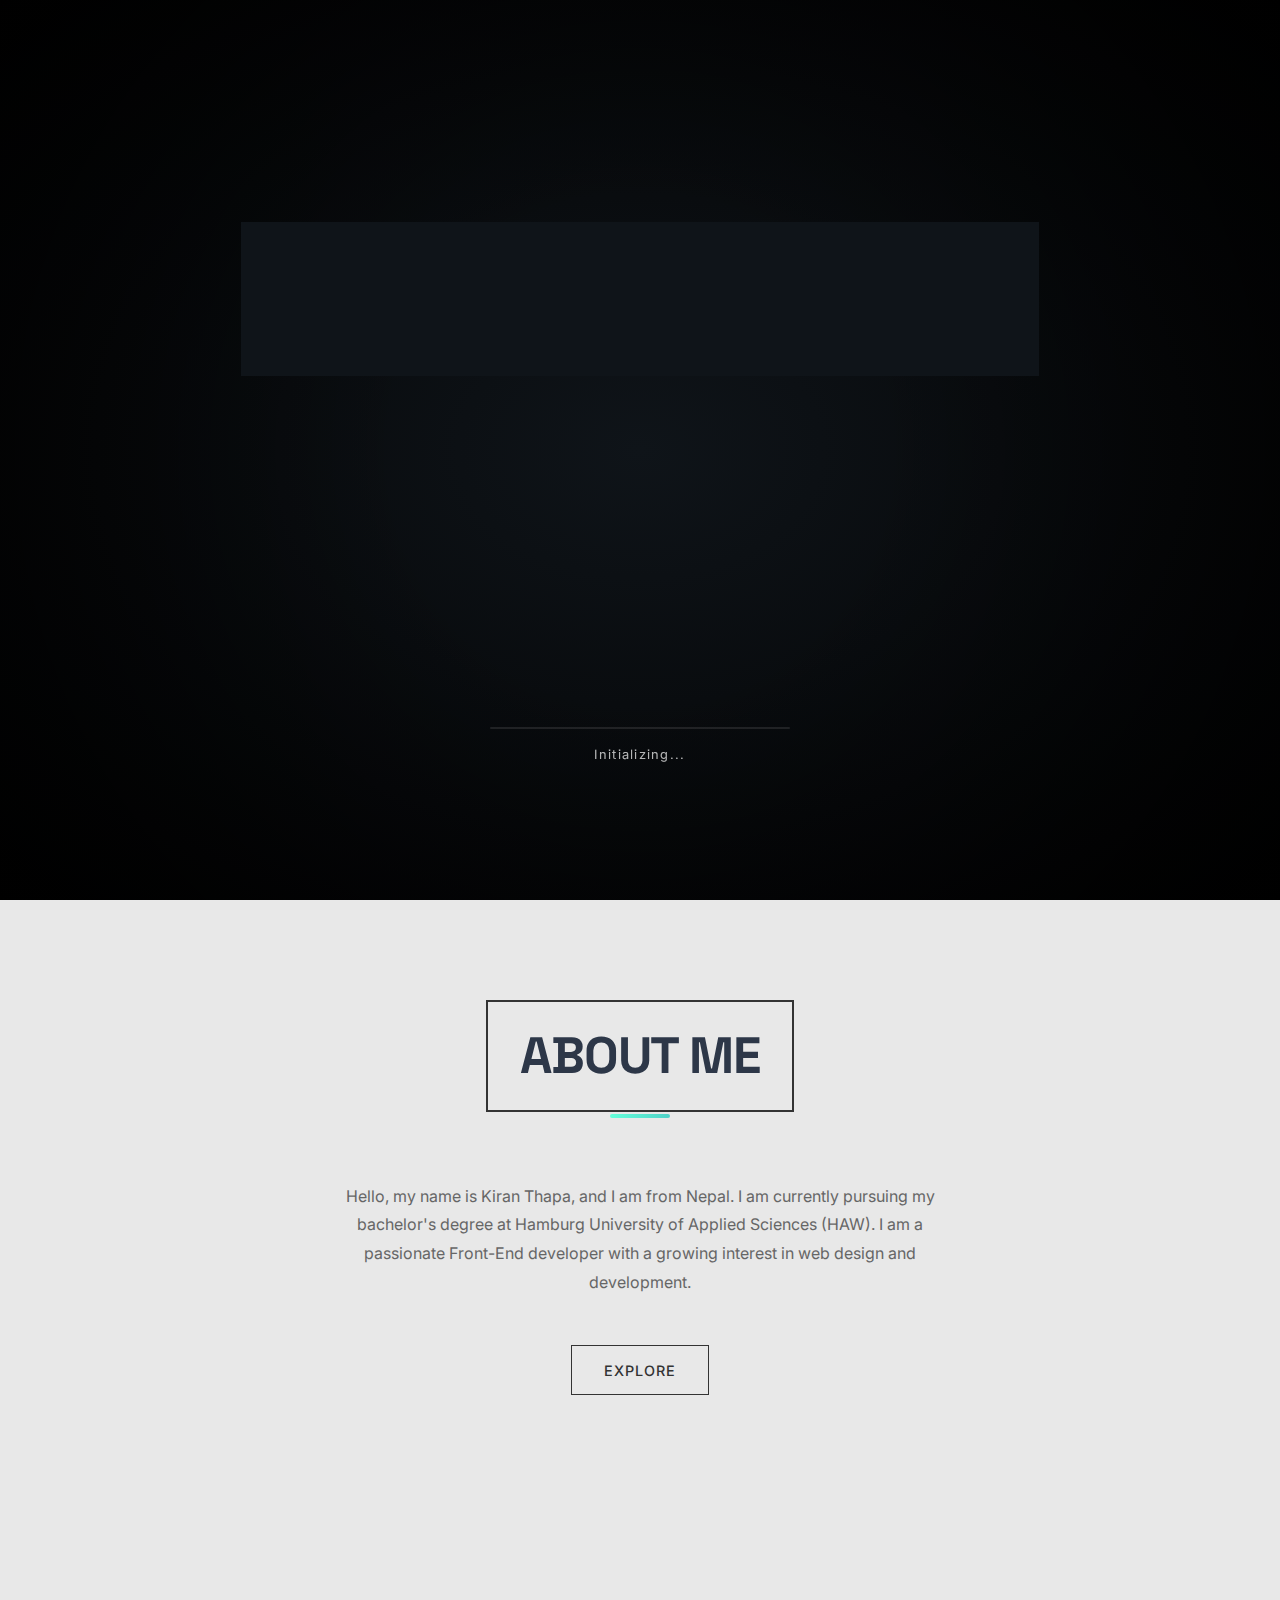
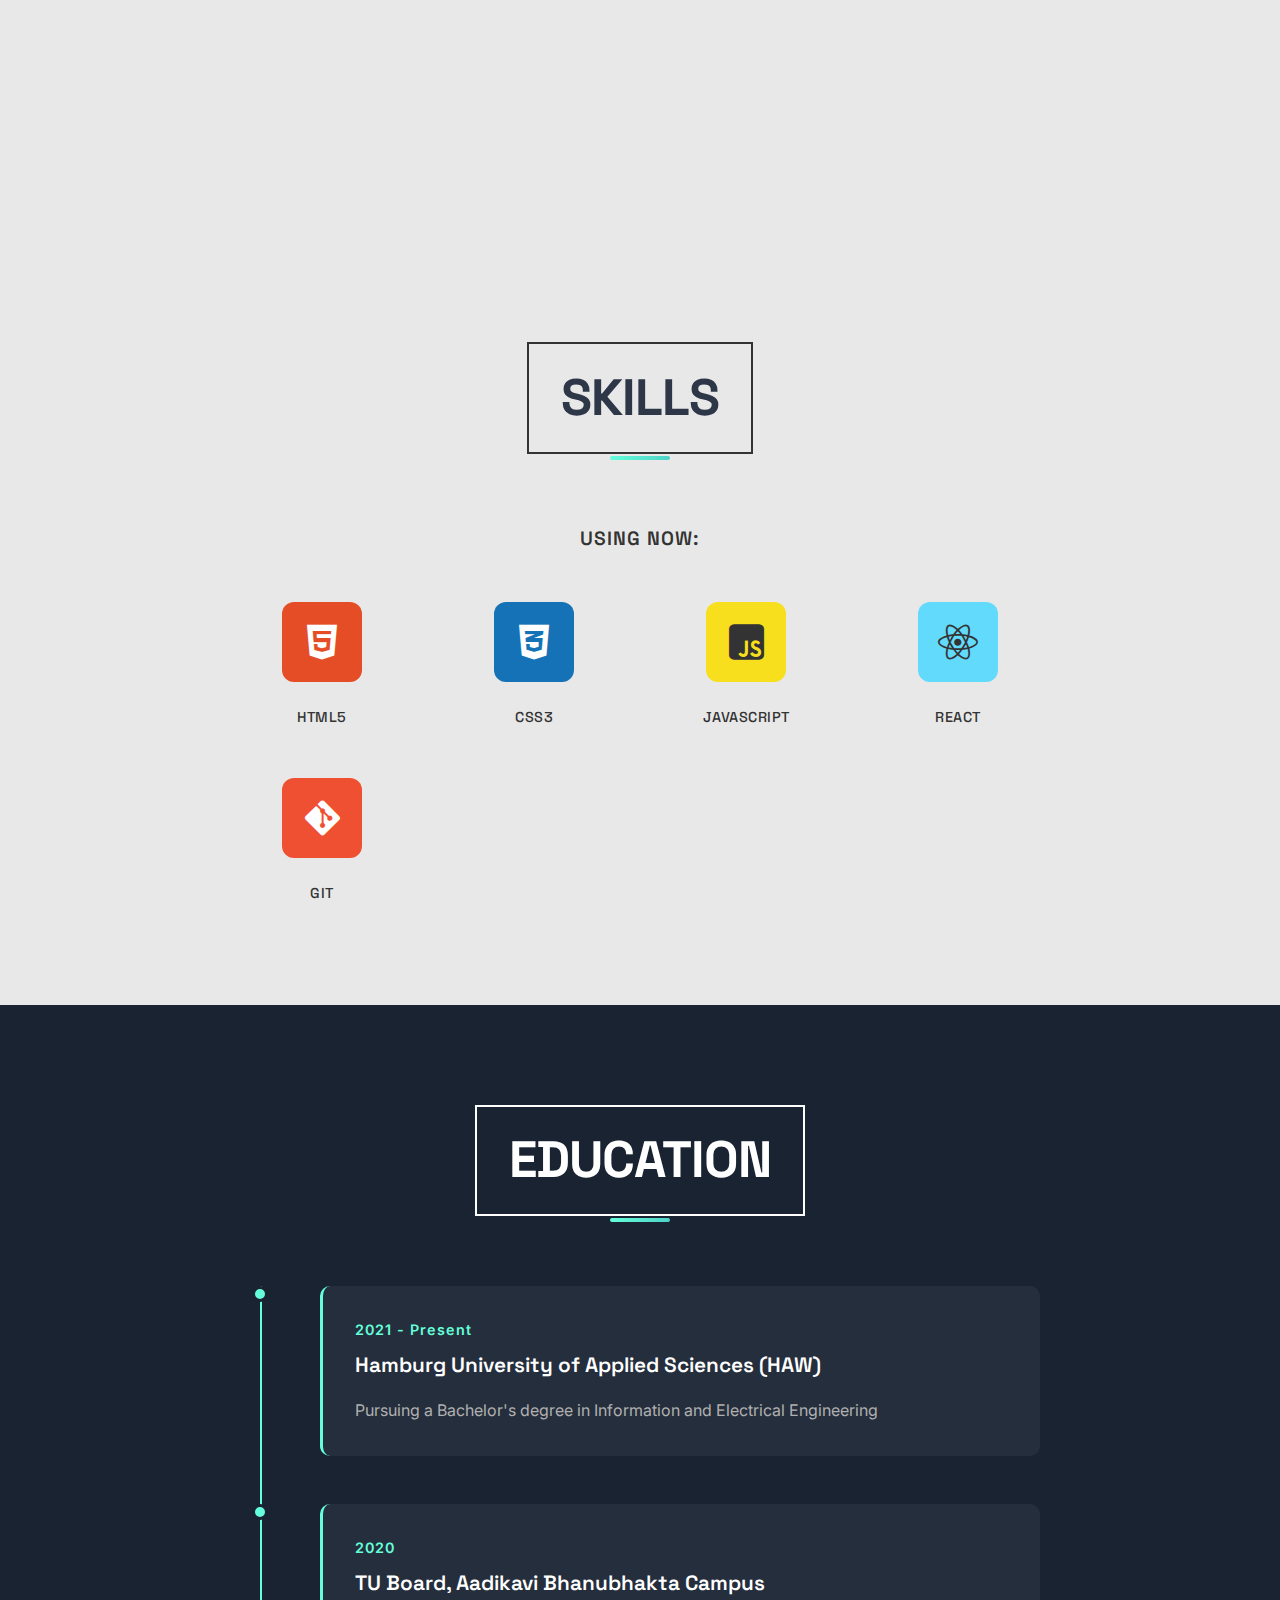
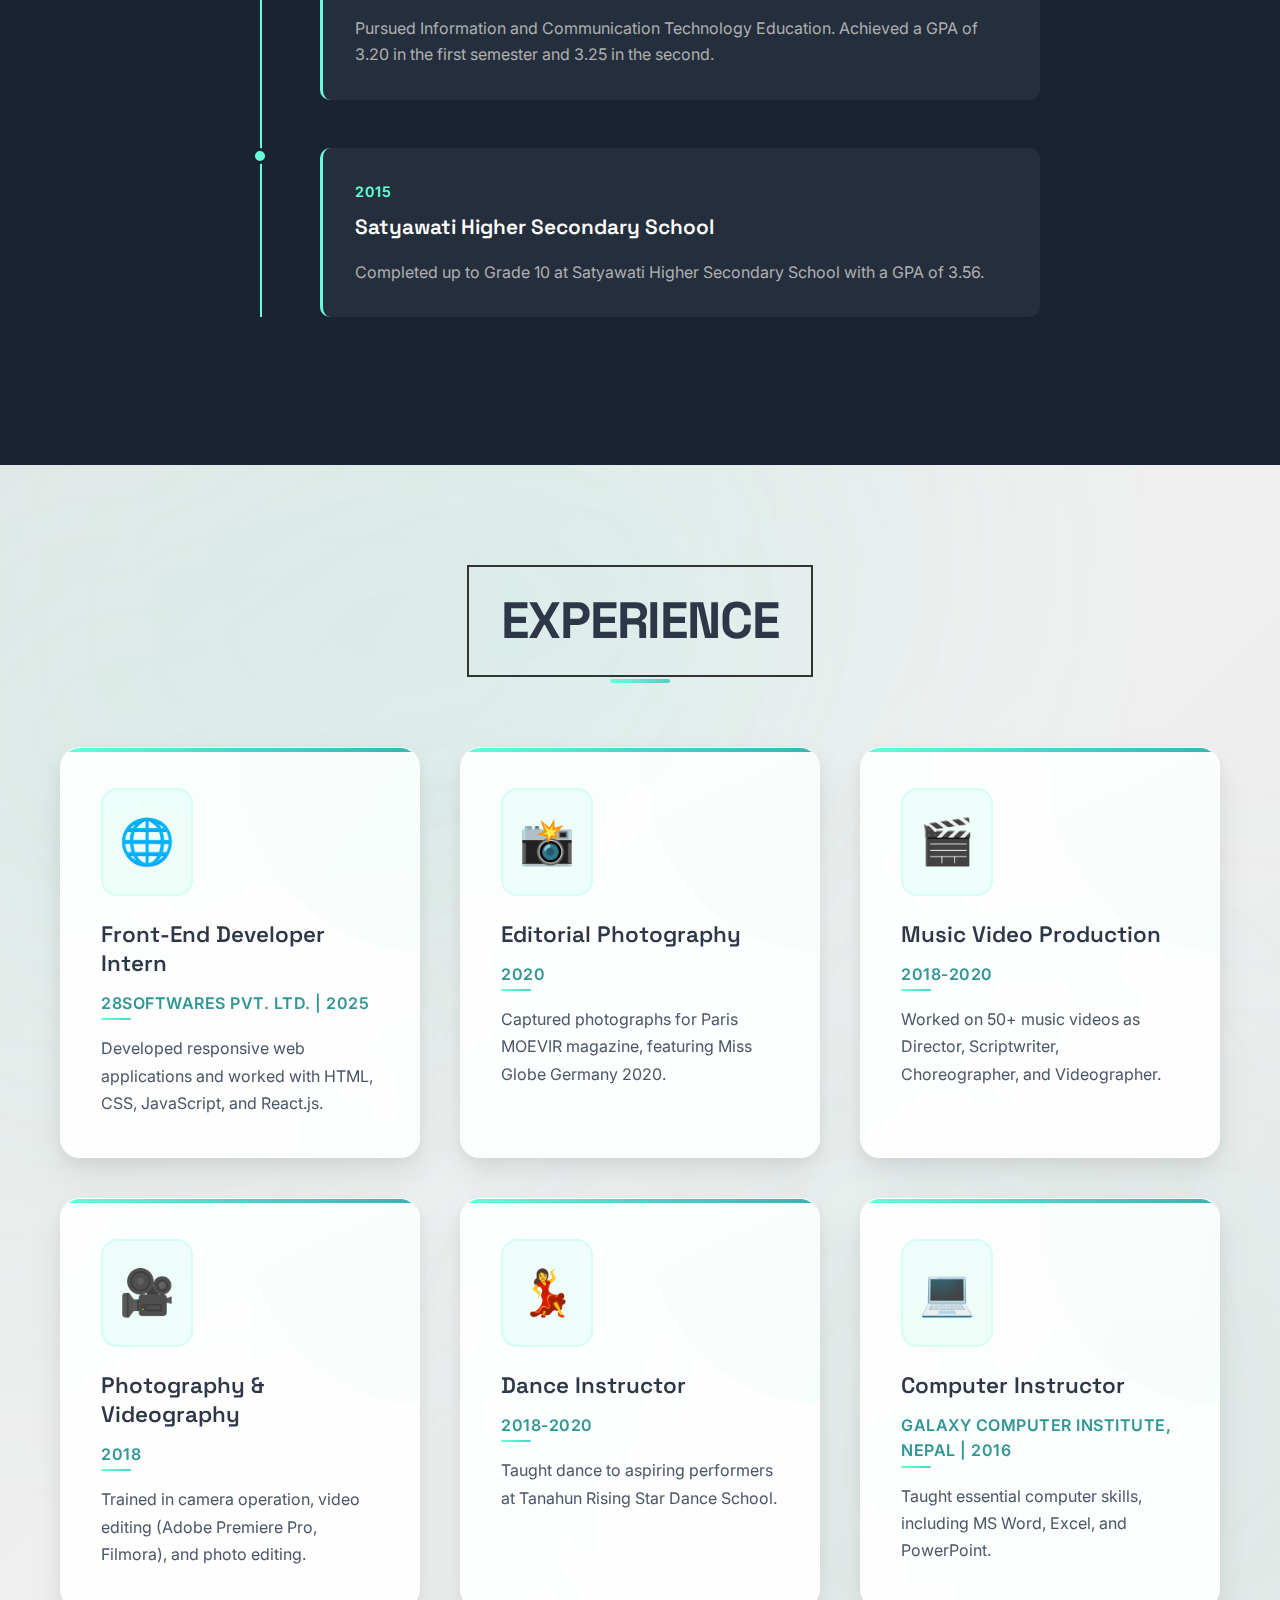
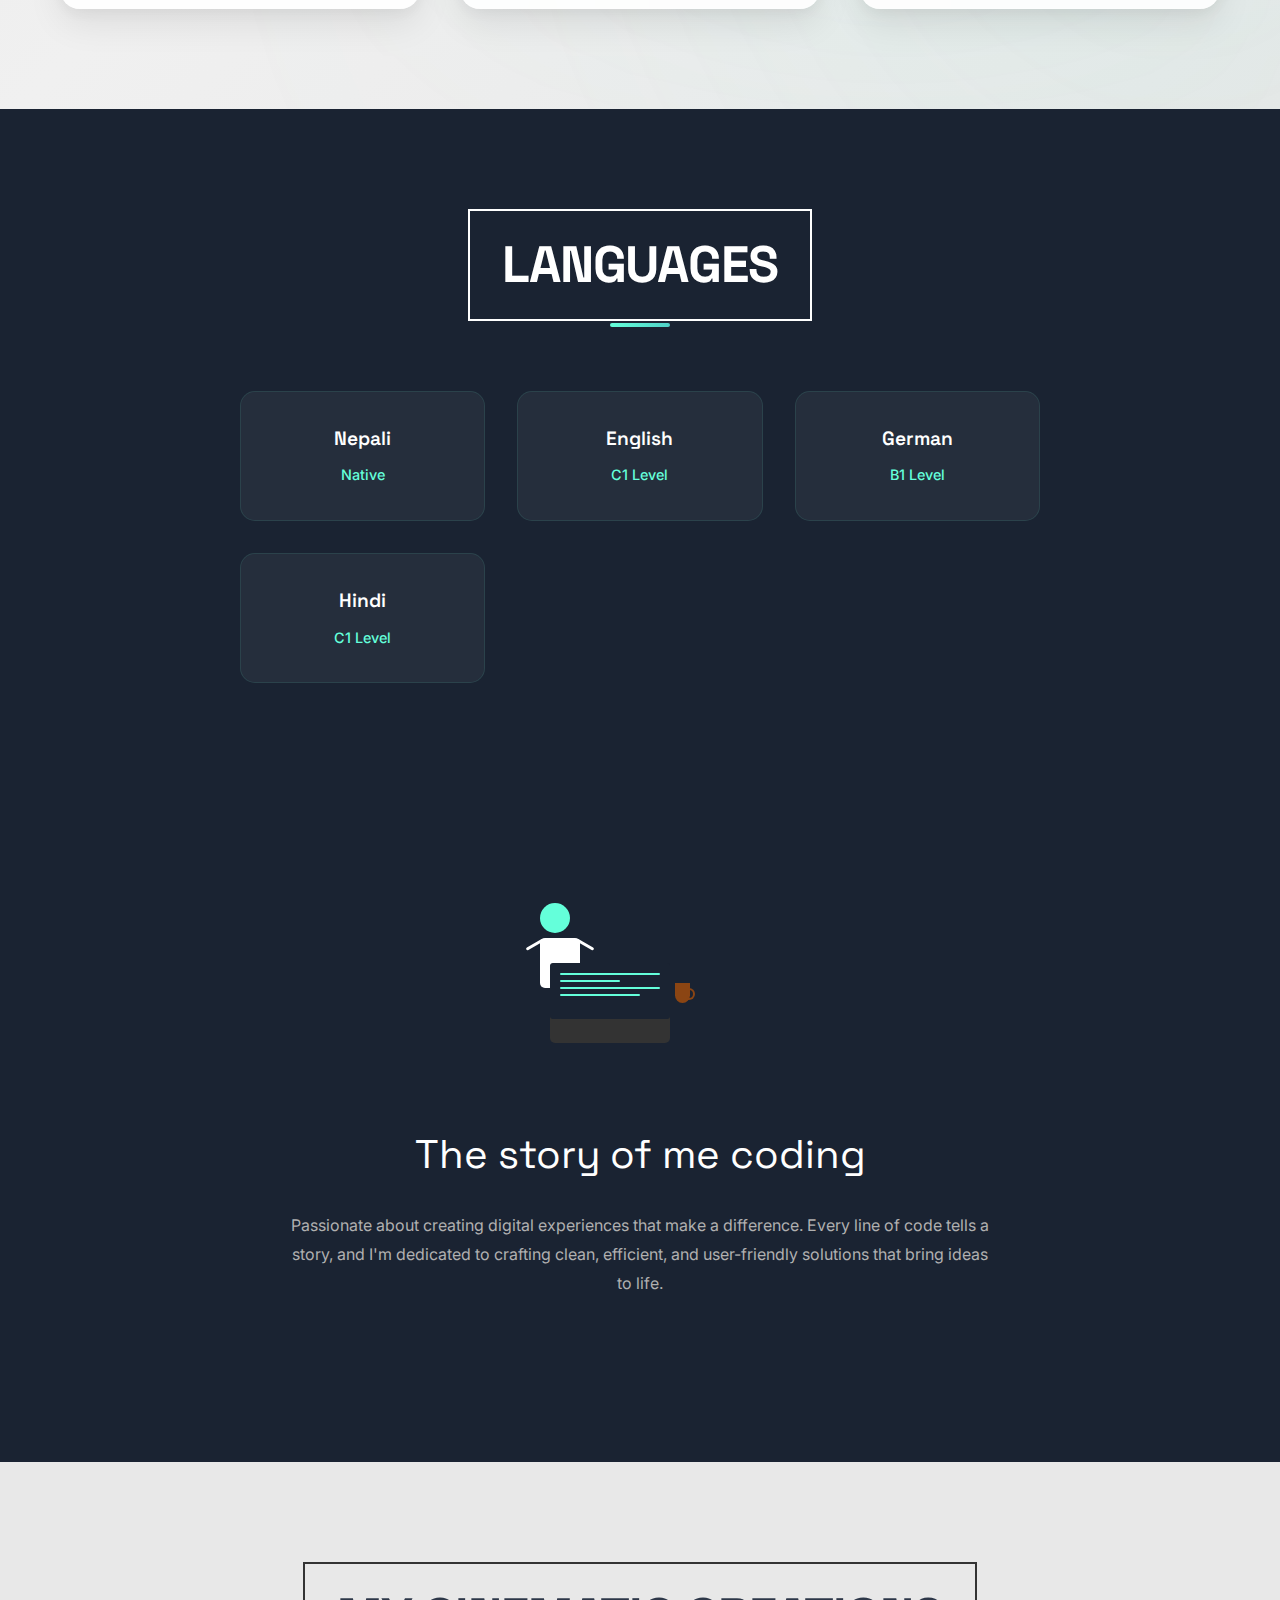
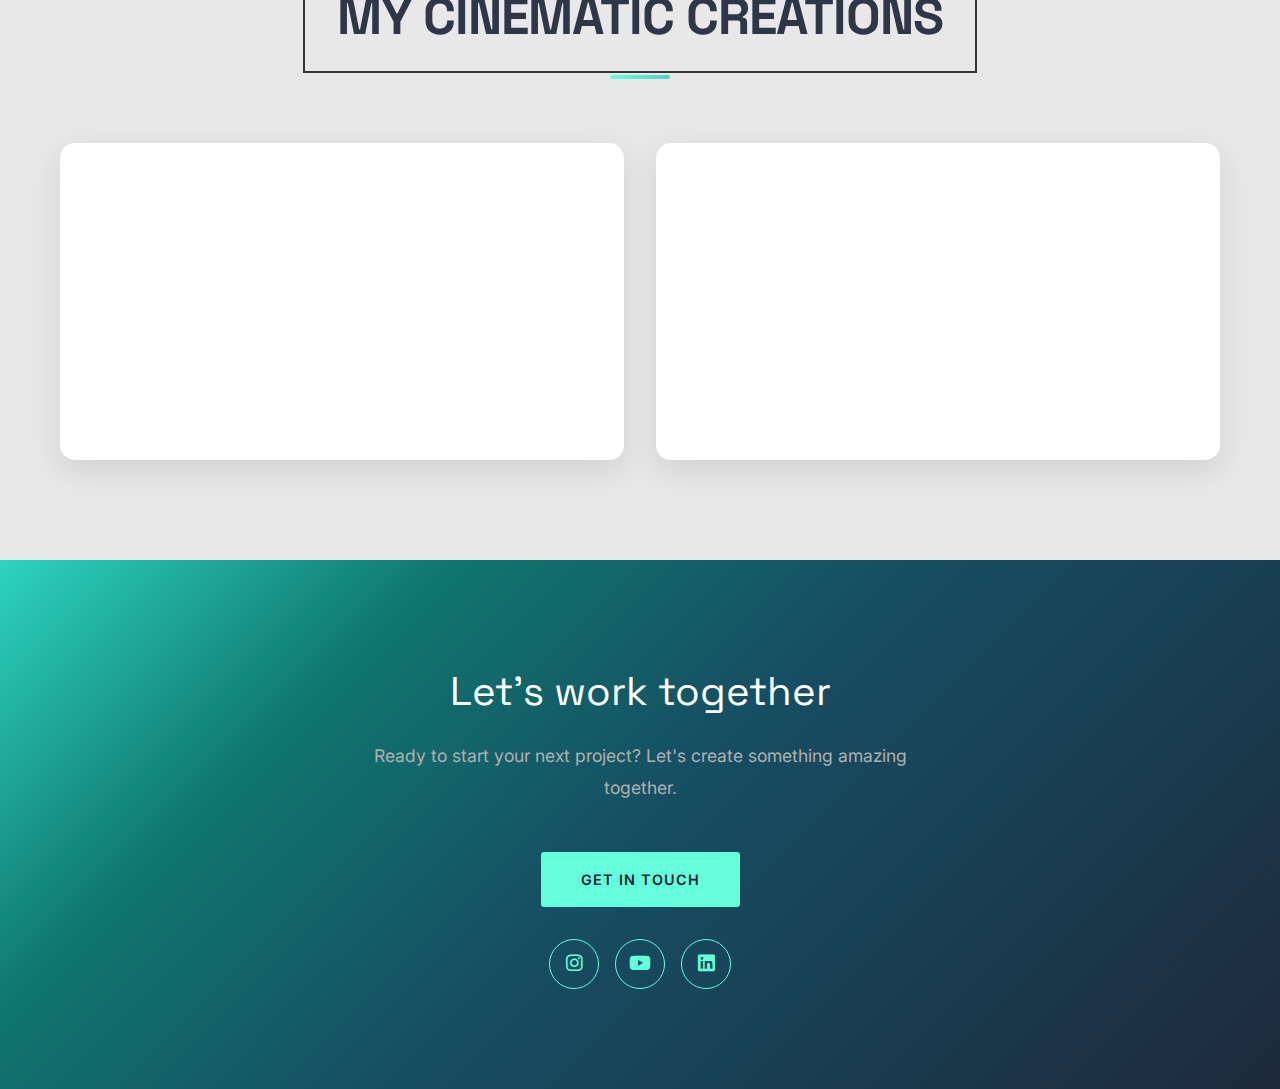
<file: index.html>
<!DOCTYPE html>
<html lang="en">
<head>
    <meta charset="UTF-8">
    <meta name="viewport" content="width=device-width, initial-scale=1.0">
    <title>Kiran Thapa - Portfolio</title>
    <link rel="stylesheet" href="style.css">
    <link rel="preconnect" href="https://fonts.googleapis.com">
    <link rel="preconnect" href="https://fonts.gstatic.com" crossorigin>
    <link href="https://fonts.googleapis.com/css2?family=Inter:wght@300;400;500;600;700;800&family=Space+Grotesk:wght@400;500;600;700&display=swap" rel="stylesheet">
    <link rel="stylesheet" href="https://cdnjs.cloudflare.com/ajax/libs/font-awesome/6.4.2/css/all.min.css">
</head>
<body>
   <div id="loading-screen">
        <!-- Animated background particles -->
        <div class="particles">
            <div class="particle"></div>
            <div class="particle"></div>
            <div class="particle"></div>
            <div class="particle"></div>
            <div class="particle"></div>
        </div>

        <!-- Cinematic vignette effect -->
        <div class="vignette"></div>

        <div class="loader">
            <!-- Name reveal animation -->
            <div class="name-container">
                <h1 class="name-text">Kiran Thapa</h1>
                <div class="name-overlay"></div>
            </div>

            <!-- Subtitle -->
            <div class="subtitle">Portfolio Loading</div>

            <!-- Advanced loading rings -->
            <div class="loader-container">
                <div class="loader-ring"></div>
                <div class="loader-ring"></div>
                <div class="loader-ring"></div>
                <div class="loader-center"></div>
            </div>
        </div>

        <!-- Progress indicator -->
        <div class="progress-container">
            <div class="progress-bar">
                <div class="progress-fill"></div>
            </div>
            <div class="progress-text">Preparing Experience...</div>
        </div>
    </div>


    <!-- Navigation -->
    <nav class="navbar" id="navbar">
        <div class="nav-container">
            <div class="nav-logo">
                <span class="logo-text">KT</span>
            </div>
            <div class="nav-menu" id="nav-menu">
                 <a href="#about" class="nav-item">Home</a>
                        <a href="#skills" class="nav-item">Skills</a>
                        <a href="#education" class="nav-item">Education</a>
                        <a href="#portfolio" class="nav-item">Portfolio</a>
                        <a href="photo.html" class="nav-item">Moments & Inquire</a>
                        <a href="#contact" class="nav-item contact-btn">CONTACT ME</a>
            </div>
            <div class="hamburger" id="hamburger">
                <span></span>
                <span></span>
                <span></span>
            </div>
        </div>
    </nav>

    <!-- Hero Section -->
    <section id="home" class="hero">
        <div class="hero-diagonal">
            <div class="hero-left">
                <div class="hero-content">
                    <div class="brand-logo">
                        <span class="logo-icon">KT</span>
                    </div>
                    <div class="hero-text">
                        <h2 class="hero-greeting">Hi, I am</h2>
                        <h1 class="hero-name">Kiran Thapa</h1>
                        <p class="hero-role">Front-end Developer / UI Designer</p>
                    </div>
                    <div class="social-links">
                        <a href="https://www.instagram.com/kiran_thapa.me/" class="social-link" target="_blank">
                            <i class="fab fa-instagram"></i>
                        </a>
                        <a href="https://github.com" class="social-link" target="_blank">
                            <i class="fab fa-github"></i>
                        </a>
                        <a href="https://www.linkedin.com/in/kiran-thapa-342a60265/" class="social-link" target="_blank">
                            <i class="fab fa-linkedin"></i>
                        </a>
                    </div>
                </div>
            </div>
            <div class="hero-right">
                <div class="hero-image-container">
                    <div class="hero-nav">
                        <a href="#about" class="nav-item">About me</a>
                        <a href="#skills" class="nav-item">Skills</a>
                        <a href="#education" class="nav-item">Education</a>
                        <a href="#portfolio" class="nav-item">Portfolio</a>
                        <a href="photo.html" class="nav-item">Moments & Inquire</a>
                        <a href="#contact" class="nav-item contact-btn">CONTACT ME</a>
                    </div>
                    <div class="hero-image">
                        <img src="images/bgr.png" alt="Kiran Thapa" class="profile-img">
                    </div>
                </div>
            </div>
        </div>
    </section>

    <!-- About Section -->
    <section id="about" class="about">
        <div class="container">
            <div class="section-header">
                <h2 class="section-title">ABOUT ME</h2>
            </div>
            <div class="about-content">
                <p class="about-text">
                    Hello, my name is Kiran Thapa, and I am from Nepal. I am currently pursuing my bachelor's degree at 
                    Hamburg University of Applied Sciences (HAW). I am a passionate Front-End developer with a growing 
                    interest in web design and development.
                </p>
                <a href="#portfolio" class="explore-btn">EXPLORE</a>
            </div>
            
            <div class="services-grid">
                <div class="service-item">
                    <div class="service-icon">
                        <i class="fas fa-palette"></i>
                    </div>
                    <h3>DESIGN</h3>
                    <p>I can design the site based on your needs and suggestions. I can also design the site from scratch and consult you during the job.</p>
                </div>
                <div class="service-item">
                    <div class="service-icon">
                        <i class="fas fa-code"></i>
                    </div>
                    <h3>DEVELOPMENT</h3>
                    <p>I can design the site based on your needs and suggestions. I can also design the site from scratch and consult you during the job.</p>
                </div>
                <div class="service-item">
                    <div class="service-icon">
                        <i class="fas fa-tools"></i>
                    </div>
                    <h3>MAINTENANCE</h3>
                    <p>I can design the site based on your needs and suggestions. I can also design the site from scratch and consult you during the job.</p>
                </div>
            </div>
        </div>
    </section>

    <!-- Skills Section -->
    <section id="skills" class="skills">
        <div class="container">
            <div class="section-header">
                <h2 class="section-title">SKILLS</h2>
            </div>
            <div class="skills-content">
                <h3 class="skills-subtitle">USING NOW:</h3>
                <div class="skills-grid">
                    <div class="skill-item">
                        <div class="skill-icon html5">
                            <i class="fab fa-html5"></i>
                        </div>
                        <span>HTML5</span>
                    </div>
                    <div class="skill-item">
                        <div class="skill-icon css3">
                            <i class="fab fa-css3-alt"></i>
                        </div>
                        <span>CSS3</span>
                    </div>
                    <div class="skill-item">
                        <div class="skill-icon javascript">
                            <i class="fab fa-js-square"></i>
                        </div>
                        <span>JAVASCRIPT</span>
                    </div>
                    <div class="skill-item">
                        <div class="skill-icon react">
                            <i class="fab fa-react"></i>
                        </div>
                        <span>REACT</span>
                    </div>
                    <div class="skill-item">
                        <div class="skill-icon git">
                            <i class="fab fa-git-alt"></i>
                        </div>
                        <span>GIT</span>
                    </div>
                    
                </div>
            </div>
        </div>
    </section>

    <!-- Education Section -->
    <section id="education" class="education">
        <div class="container">
            <div class="section-header">
                <h2 class="section-title">EDUCATION</h2>
            </div>
            <div class="timeline">
                <div class="timeline-item">
                    <div class="timeline-dot"></div>
                    <div class="timeline-content">
                        <div class="timeline-year">2021 - Present</div>
                        <h3>Hamburg University of Applied Sciences (HAW)</h3>
                        <p>Pursuing a Bachelor's degree in Information and Electrical Engineering</p>
                    </div>
                </div>
                <div class="timeline-item">
                    <div class="timeline-dot"></div>
                    <div class="timeline-content">
                        <div class="timeline-year">2020</div>
                        <h3>TU Board, Aadikavi Bhanubhakta Campus</h3>
                        <p>Pursued Information and Communication Technology Education. Achieved a GPA of 3.20 in the first semester and 3.25 in the second.</p>
                    </div>
                </div>
                <div class="timeline-item">
                    <div class="timeline-dot"></div>
                    <div class="timeline-content">
                        <div class="timeline-year">2015</div>
                        <h3>Satyawati Higher Secondary School</h3>
                        <p>Completed up to Grade 10 at Satyawati Higher Secondary School with a GPA of 3.56.</p>
                    </div>
                </div>
            </div>
        </div>
    </section>

    <!-- Experience Section -->
    <section id="experience" class="experience">
        <div class="container">
            <div class="section-header">
                <h2 class="section-title">EXPERIENCE</h2>
            </div>
            <div class="experience-grid">
                <div class="experience-card">
                    <div class="card-icon">🌐</div>
                    <div class="card-content">
                        <h3>Front-End Developer Intern</h3>
                        <h4>28Softwares Pvt. Ltd. | 2025</h4>
                        <p>Developed responsive web applications and worked with HTML, CSS, JavaScript, and React.js.</p>
                    </div>
                </div>
                <div class="experience-card">
                    <div class="card-icon">📸</div>
                    <div class="card-content">
                        <h3>Editorial Photography</h3>
                        <h4>2020</h4>
                        <p>Captured photographs for Paris MOEVIR magazine, featuring Miss Globe Germany 2020.</p>
                    </div>
                </div>
                <div class="experience-card">
                    <div class="card-icon">🎬</div>
                    <div class="card-content">
                        <h3>Music Video Production</h3>
                        <h4>2018-2020</h4>
                        <p>Worked on 50+ music videos as Director, Scriptwriter, Choreographer, and Videographer.</p>
                    </div>
                </div>
                <div class="experience-card">
                    <div class="card-icon">🎥</div>
                    <div class="card-content">
                        <h3>Photography & Videography</h3>
                        <h4>2018</h4>
                        <p>Trained in camera operation, video editing (Adobe Premiere Pro, Filmora), and photo editing.</p>
                    </div>
                </div>
                <div class="experience-card">
                    <div class="card-icon">💃</div>
                    <div class="card-content">
                        <h3>Dance Instructor</h3>
                        <h4>2018-2020</h4>
                        <p>Taught dance to aspiring performers at Tanahun Rising Star Dance School.</p>
                    </div>
                </div>
                <div class="experience-card">
                    <div class="card-icon">💻</div>
                    <div class="card-content">
                        <h3>Computer Instructor</h3>
                        <h4>Galaxy Computer Institute, Nepal | 2016</h4>
                        <p>Taught essential computer skills, including MS Word, Excel, and PowerPoint.</p>
                    </div>
                </div>
            </div>
        </div>
    </section>

    <!-- Languages Section -->
    <section id="languages" class="languages">
        <div class="container">
            <div class="section-header">
                <h2 class="section-title">LANGUAGES</h2>
            </div>
            <div class="languages-grid">
                <div class="language-item">
                    
                    <h3>Nepali</h3>
                    <span class="proficiency">Native</span>
                </div>
                <div class="language-item">
                    
                    <h3>English</h3>
                    <span class="proficiency">C1 Level</span>
                </div>
                <div class="language-item">
                    
                    <h3>German</h3>
                    <span class="proficiency">B1 Level</span>
                </div>
                <div class="language-item">
                    
                    <h3>Hindi</h3>
                    <span class="proficiency">C1 Level</span>
                </div>
            </div>
        </div>
    </section>

    <!-- Portfolio Section -->
    <section id="portfolio" class="portfolio">
        <div class="container">
            <div class="portfolio-content">
                <div class="portfolio-illustration">
                    <div class="coding-illustration">
                        <div class="person-coding">
                            <div class="person">
                                <div class="head"></div>
                                <div class="body"></div>
                                <div class="arm-left"></div>
                                <div class="arm-right"></div>
                            </div>
                            <div class="desk">
                                <div class="laptop">
                                    <div class="screen">
                                        <div class="code-line"></div>
                                        <div class="code-line short"></div>
                                        <div class="code-line"></div>
                                        <div class="code-line medium"></div>
                                    </div>
                                </div>
                                <div class="coffee-cup"></div>
                            </div>
                        </div>
                    </div>
                </div>
                <h2 class="portfolio-title">The story of me coding</h2>
                <p class="portfolio-subtitle">
                    Passionate about creating digital experiences that make a difference. Every line of code tells a story, 
                    and I'm dedicated to crafting clean, efficient, and user-friendly solutions that bring ideas to life.
                </p>
            </div>
        </div>
    </section>

    <!-- Videos Section -->
    <section id="videos" class="videos">
        <div class="container">
            <div class="section-header">
                <h2 class="section-title">MY CINEMATIC CREATIONS</h2>
            </div>
            <div class="video-grid">
                <div class="video-card">
                    <div class="video-wrapper">
                        <iframe src="https://www.youtube.com/embed/Nc__anwbXug" allowfullscreen></iframe>
                    </div>
                </div>
                <div class="video-card">
                    <div class="video-wrapper">
                        <iframe src="https://www.youtube.com/embed/TlNoNnM3aBY" allowfullscreen></iframe>
                    </div>
                </div>
            </div>
        </div>
    </section>

    <!-- Contact Section -->
    <section id="contact" class="contact">
        <div class="container">
            <div class="contact-content">
                <h2 class="contact-title">Let's work together</h2>
                <p class="contact-text">
                    Ready to start your next project? Let's create something amazing together.
                </p>
                <div class="contact-buttons">
                    <a href="mailto:kiranthapa.me@gmail.com" class="btn-primary">GET IN TOUCH</a>
                    <div class="social-contact">
                        <a href="https://www.instagram.com/kiran_thapa.me/" class="social-link" target="_blank">
                            <i class="fab fa-instagram"></i>
                        </a>
                        <a href="https://www.youtube.com/@kiran_Rojika" class="social-link" target="_blank">
                            <i class="fab fa-youtube"></i>
                        </a>
                        <a href="https://www.linkedin.com/in/kiran-thapa-342a60265/" class="social-link" target="_blank">
                            <i class="fab fa-linkedin"></i>
                        </a>
                    </div>
                </div>
            </div>
        </div>
    </section>
<script>
        // Simulate loading process
        document.addEventListener('DOMContentLoaded', function() {
            const loadingScreen = document.getElementById('loading-screen');
            const progressText = document.querySelector('.progress-text');
            
            const loadingStages = [
                'Initializing...',
                'Loading Assets...',
                'Preparing Experience...',
                'Almost Ready...',
                'Welcome!'
            ];
            
            let currentStage = 0;
            
            const updateLoadingText = () => {
                if (currentStage < loadingStages.length) {
                    progressText.textContent = loadingStages[currentStage];
                    currentStage++;
                }
            };
            
            // Update loading text every 800ms
            const textInterval = setInterval(updateLoadingText, 800);
            
            // Hide loading screen after 4.5 seconds
            setTimeout(() => {
                clearInterval(textInterval);
                loadingScreen.classList.add('hidden');
                
                // Remove loading screen from DOM after transition
                setTimeout(() => {
                    loadingScreen.remove();
                }, 1000);
            }, 4500);
        });
    </script>
    <script src="script.js"></script>
</body>
</html>
</file>
<file: style.css>
/* Reset and Base Styles */
* {
    margin: 0;
    padding: 0;
    box-sizing: border-box;
}

html {
    scroll-behavior: smooth;
}

body {
    font-family: 'Inter', sans-serif;
    line-height: 1.6;
    color: #333;
    overflow-x: hidden;
    background: #1a2332;
}

.container {
    max-width: 1200px;
    margin: 0 auto;
    padding: 0 2rem;
}

#loading-screen {
            position: fixed;
            top: 0;
            left: 0;
            width: 100%;
            height: 100%;
            background: radial-gradient(ellipse at center, #0f1419 0%, #000000 100%);
            display: flex;
            flex-direction: column;
            justify-content: center;
            align-items: center;
            z-index: 10000;
            transition: opacity 1s ease, visibility 1s ease;
            overflow: hidden;
        }

        #loading-screen.hidden {
            opacity: 0;
            visibility: hidden;
        }

        /* Animated background particles */
        .particles {
            position: absolute;
            width: 100%;
            height: 100%;
            overflow: hidden;
        }

        .particle {
            position: absolute;
            background: #64ffda;
            border-radius: 50%;
            opacity: 0;
            animation: float 6s infinite ease-in-out;
        }

        .particle:nth-child(1) {
            width: 3px;
            height: 3px;
            top: 10%;
            left: 10%;
            animation-delay: 0s;
        }

        .particle:nth-child(2) {
            width: 2px;
            height: 2px;
            top: 20%;
            left: 80%;
            animation-delay: 1s;
        }

        .particle:nth-child(3) {
            width: 4px;
            height: 4px;
            top: 80%;
            left: 20%;
            animation-delay: 2s;
        }

        .particle:nth-child(4) {
            width: 2px;
            height: 2px;
            top: 60%;
            left: 90%;
            animation-delay: 3s;
        }

        .particle:nth-child(5) {
            width: 3px;
            height: 3px;
            top: 90%;
            left: 70%;
            animation-delay: 4s;
        }

        @keyframes float {
            0%, 100% {
                opacity: 0;
                transform: translateY(0) scale(0);
            }
            50% {
                opacity: 1;
                transform: translateY(-20px) scale(1);
            }
        }

        /* Main loader container */
        .loader {
            position: relative;
            display: flex;
            flex-direction: column;
            align-items: center;
            gap: 3rem;
        }

        /* Name reveal animation */
        .name-container {
            position: relative;
            overflow: hidden;
            margin-bottom: 2rem;
        }

        .name-text {
            font-family: 'Space Grotesk', sans-serif;
            font-size: clamp(3rem, 8vw, 6rem);
            font-weight: 700;
            background: linear-gradient(135deg, #64ffda 0%, #ffffff 50%, #64ffda 100%);
            background-size: 300% 300%;
            -webkit-background-clip: text;
            -webkit-text-fill-color: transparent;
            background-clip: text;
            animation: shimmer 3s ease-in-out infinite, letterReveal 2s ease-out forwards;
            letter-spacing: 0.2em;
            text-transform: uppercase;
        }

        .name-overlay {
            position: absolute;
            top: 0;
            left: 0;
            width: 100%;
            height: 100%;
            background: #0f1419;
            animation: slideReveal 2s ease-out forwards;
        }

        @keyframes letterReveal {
            0% {
                transform: translateY(100px);
                opacity: 0;
            }
            100% {
                transform: translateY(0);
                opacity: 1;
            }
        }

        @keyframes slideReveal {
            0% {
                transform: translateX(0);
            }
            100% {
                transform: translateX(100%);
            }
        }

        @keyframes shimmer {
            0%, 100% {
                background-position: 0% 50%;
            }
            50% {
                background-position: 100% 50%;
            }
        }

        /* Subtitle */
        .subtitle {
            font-family: 'Inter', sans-serif;
            font-size: clamp(1rem, 3vw, 1.5rem);
            color: #64ffda;
            font-weight: 300;
            letter-spacing: 0.3em;
            text-transform: uppercase;
            opacity: 0;
            animation: fadeInUp 1s ease-out 1.5s forwards;
            margin-bottom: 1rem;
        }

        @keyframes fadeInUp {
            0% {
                opacity: 0;
                transform: translateY(30px);
            }
            100% {
                opacity: 1;
                transform: translateY(0);
            }
        }

        /* Advanced loading ring */
        .loader-container {
            position: relative;
            width: 120px;
            height: 120px;
            opacity: 0;
            animation: fadeIn 1s ease-out 2s forwards;
        }

        .loader-ring {
            position: absolute;
            width: 100%;
            height: 100%;
            border: 2px solid transparent;
            border-top: 2px solid #64ffda;
            border-right: 2px solid #64ffda;
            border-radius: 50%;
            animation: spin 1.5s cubic-bezier(0.68, -0.55, 0.265, 1.55) infinite;
        }

        .loader-ring:nth-child(2) {
            width: 90%;
            height: 90%;
            top: 5%;
            left: 5%;
            border-top: 2px solid #ffffff;
            border-right: 2px solid #ffffff;
            animation-delay: -0.3s;
            animation-duration: 1.2s;
        }

        .loader-ring:nth-child(3) {
            width: 80%;
            height: 80%;
            top: 10%;
            left: 10%;
            border-top: 2px solid #64ffda;
            border-right: 2px solid #64ffda;
            animation-delay: -0.6s;
            animation-duration: 0.9s;
        }

        .loader-center {
            position: absolute;
            top: 50%;
            left: 50%;
            transform: translate(-50%, -50%);
            width: 20px;
            height: 20px;
            background: radial-gradient(circle, #64ffda 0%, transparent 70%);
            border-radius: 50%;
            animation: pulse 2s ease-in-out infinite;
        }

        @keyframes fadeIn {
            0% {
                opacity: 0;
                transform: scale(0.8);
            }
            100% {
                opacity: 1;
                transform: scale(1);
            }
        }

        @keyframes spin {
            0% {
                transform: rotate(0deg);
            }
            100% {
                transform: rotate(360deg);
            }
        }

        @keyframes pulse {
            0%, 100% {
                transform: translate(-50%, -50%) scale(1);
                opacity: 1;
            }
            50% {
                transform: translate(-50%, -50%) scale(1.5);
                opacity: 0.7;
            }
        }

        /* Progress indicator */
        .progress-container {
            position: absolute;
            bottom: 15%;
            left: 50%;
            transform: translateX(-50%);
            width: 300px;
            max-width: 80%;
        }

        .progress-bar {
            width: 100%;
            height: 2px;
            background: rgba(255, 255, 255, 0.1);
            border-radius: 1px;
            overflow: hidden;
        }

        .progress-fill {
            height: 100%;
            background: linear-gradient(90deg, #64ffda, #ffffff, #64ffda);
            background-size: 200% 100%;
            width: 0%;
            animation: progressFill 4s ease-out forwards, progressShimmer 2s ease-in-out infinite;
        }

        .progress-text {
            font-family: 'Inter', sans-serif;
            font-size: 0.8rem;
            color: #ffffff;
            text-align: center;
            margin-top: 1rem;
            letter-spacing: 0.1em;
            opacity: 0.7;
        }

        @keyframes progressFill {
            0% {
                width: 0%;
            }
            100% {
                width: 100%;
            }
        }

        @keyframes progressShimmer {
            0% {
                background-position: -200% 0;
            }
            100% {
                background-position: 200% 0;
            }
        }

        /* Cinematic vignette effect */
        .vignette {
            position: absolute;
            top: 0;
            left: 0;
            width: 100%;
            height: 100%;
            background: radial-gradient(circle at center, transparent 30%, rgba(0, 0, 0, 0.7) 100%);
            pointer-events: none;
        }

        /* Responsive adjustments */
        @media (max-width: 768px) {
            .name-text {
                font-size: clamp(2rem, 12vw, 4rem);
            }
            
            .subtitle {
                font-size: clamp(0.8rem, 4vw, 1.2rem);
            }
            
            .loader-container {
                width: 100px;
                height: 100px;
            }
            
            .progress-container {
                width: 250px;
            }
        }
/* Navigation */
.navbar {
    position: fixed;
    top: 0;
    left: 0;
    width: 100%;
    background: rgba(26, 35, 50, 0.95);
    backdrop-filter: blur(20px);
    border-bottom: 1px solid rgba(255, 255, 255, 0.1);
    z-index: 1000;
    transition: all 0.3s ease;
    padding: 1rem 0;
}

.navbar.scrolled {
    background: rgba(26, 35, 50, 0.98);
}

.nav-container {
    max-width: 1200px;
    margin: 0 auto;
    padding: 0 2rem;
    display: flex;
    justify-content: space-between;
    align-items: center;
    height: 60px;
}

.nav-logo .logo-text {
    font-family: 'Space Grotesk', sans-serif;
    font-size: 1.5rem;
    font-weight: 700;
    color: #64ffda;
    background: linear-gradient(45deg, #64ffda, #ffffff);
    -webkit-background-clip: text;
    -webkit-text-fill-color: transparent;
    background-clip: text;
}

.nav-menu {
    display: flex;
    align-items: center;
    gap: 2.5rem;
}

.nav-link {
    text-decoration: none;
    color: #ffffff;
    font-weight: 400;
    font-size: 0.9rem;
    transition: all 0.3s ease;
    letter-spacing: 0.5px;
}

.nav-link:hover {
    color: #64ffda;
}

.contact-nav-btn {
    background: transparent;
    border: 1px solid #ffffff;
    color: #ffffff;
    padding: 0.5rem 1.2rem;
    border-radius: 2px;
    text-decoration: none;
    font-size: 0.8rem;
    font-weight: 500;
    letter-spacing: 1px;
    transition: all 0.3s ease;
}

.contact-nav-btn:hover {
    background: #ffffff;
    color: #1a2332;
}

.hamburger {
    display: none;
    flex-direction: column;
    cursor: pointer;
    gap: 4px;
}

.hamburger span {
    width: 25px;
    height: 2px;
    background: #ffffff;
    transition: all 0.3s ease;
}

/* Hero Section */
.hero {
    min-height: 100vh;
    display: flex;
    align-items: center;
    position: relative;
    background: #e8e8e8;
}

.hero-diagonal {
    display: flex;
    width: 100%;
    height: 100vh;
    position: relative;
}

.hero-left {
    flex: 1;
    background: #e8e8e8;
    display: flex;
    align-items: center;
    justify-content: center;
    padding: 2rem;
    position: relative;
}

.hero-right {
    flex: 1;
    background: #1a2332;
    display: flex;
    align-items: center;
    justify-content: center;
    position: relative;
    clip-path: polygon(15% 0%, 100% 0%, 100% 100%, 0% 100%);
}

.brand-logo {
    position: absolute;
    top: 2rem;
    left: 2rem;
}

.logo-icon {
    font-family: 'Space Grotesk', sans-serif;
    font-size: 2rem;
    font-weight: 700;
    color: #333;
}

.hero-content {
    max-width: 500px;
    text-align: left;
}

.hero-greeting {
    font-size: 1.2rem;
    color: #666;
    font-weight: 300;
    margin-bottom: 0.5rem;
    font-family: 'Inter', sans-serif;
}

.hero-name {
    font-size: 3.5rem;
    font-weight: 700;
    color: #333;
    margin-bottom: 0.5rem;
    font-family: 'Space Grotesk', sans-serif;
    line-height: 1.1;
}

.hero-role {
    font-size: 1rem;
    color: #888;
    font-weight: 300;
    margin-bottom: 3rem;
}

.social-links {
    display: flex;
    gap: 1rem;
}

.social-link {
    width: 40px;
    height: 40px;
    border: 1px solid #ccc;
    border-radius: 50%;
    display: flex;
    align-items: center;
    justify-content: center;
    color: #666;
    text-decoration: none;
    transition: all 0.3s ease;
}

.social-link:hover {
    border-color: #333;
    color: #333;
    transform: translateY(-2px);
}

.hero-right .social-link {
    border-color: #64ffda;
    color: #64ffda;
}

.hero-right .social-link:hover {
    background: #64ffda;
    color: #1a2332;
}

.hero-image-container {
    position: relative;
    width: 100%;
    height: 100%;
    display: flex;
    flex-direction: column;
    align-items: center;
    justify-content: center;
}

.hero-nav {
    position: absolute;
    top: 2rem;
    right: 2rem;
    display: flex;
    gap: 2rem;
    align-items: center;
}

.nav-item {
    color: #ffffff;
    text-decoration: none;
    font-size: 0.9rem;
    font-weight: 400;
    transition: all 0.3s ease;
    letter-spacing: 0.5px;
}

.nav-item:hover {
    color: #64ffda;
}

.nav-item.contact-btn {
    background: transparent;
    border: 1px solid #ffffff;
    padding: 0.5rem 1rem;
    border-radius: 2px;
    font-size: 0.8rem;
    font-weight: 500;
    letter-spacing: 1px;
}

.nav-item.contact-btn:hover {
    background: #ffffff;
    color: #1a2332;
}

.hero-image {
    width: 300px;
    height: 400px;
    position: relative;
}

.profile-img {
  width: 100%;
  height: 100%;
  object-fit: cover;
  border-radius: 10px;
  box-shadow: none; /* removes the shadow box */
}


/* About Section */
.about {
    background: #e8e8e8;
    padding: 100px 0;
}

.section-header {
    text-align: center;
    margin-bottom: 4rem;
}

.section-title {
    font-family: 'Space Grotesk', sans-serif;
    font-size: 2rem;
    font-weight: 600;
    color: #333;
    margin-bottom: 1rem;
    letter-spacing: 2px;
    border: 2px solid #333;
    display: inline-block;
    padding: 0.8rem 2rem;
    background: transparent;
}

.about-content {
    text-align: center;
    max-width: 800px;
    margin: 0 auto 6rem;
}

.about-text {
    font-size: 1rem;
    color: #666;
    line-height: 1.8;
    margin-bottom: 3rem;
    max-width: 600px;
    margin-left: auto;
    margin-right: auto;
}

.explore-btn {
    display: inline-block;
    padding: 0.8rem 2rem;
    border: 1px solid #333;
    color: #333;
    text-decoration: none;
    font-size: 0.9rem;
    font-weight: 500;
    letter-spacing: 1px;
    transition: all 0.3s ease;
    background: transparent;
}

.explore-btn:hover {
    background: #333;
    color: #ffffff;
}

.services-grid {
    display: grid;
    grid-template-columns: repeat(auto-fit, minmax(300px, 1fr));
    gap: 3rem;
    max-width: 1000px;
    margin: 0 auto;
}

.service-item {
    text-align: center;
    opacity: 0;
    transform: translateY(30px);
    animation: fadeInUp 0.8s ease forwards;
}

.service-item:nth-child(2) {
    animation-delay: 0.2s;
}

.service-item:nth-child(3) {
    animation-delay: 0.4s;
}

.service-icon {
    width: 80px;
    height: 80px;
    margin: 0 auto 2rem;
    display: flex;
    align-items: center;
    justify-content: center;
    font-size: 2rem;
    color: #666;
}

.service-item h3 {
    font-family: 'Space Grotesk', sans-serif;
    font-size: 1.2rem;
    font-weight: 600;
    color: #333;
    margin-bottom: 1rem;
    letter-spacing: 1px;
}

.service-item p {
    font-size: 0.9rem;
    color: #666;
    line-height: 1.6;
}

/* Skills Section */
.skills {
    background: #e8e8e8;
    padding: 100px 0;
}

.skills-content {
    text-align: center;
}

.skills-subtitle {
    font-family: 'Space Grotesk', sans-serif;
    font-size: 1.2rem;
    font-weight: 600;
    color: #333;
    margin-bottom: 3rem;
    letter-spacing: 1px;
}

.skills-grid {
    display: grid;
    grid-template-columns: repeat(auto-fit, minmax(150px, 1fr));
    gap: 3rem;
    max-width: 800px;
    margin: 0 auto;
}

.skill-item {
    display: flex;
    flex-direction: column;
    align-items: center;
    gap: 1rem;
}

.skill-icon {
    width: 80px;
    height: 80px;
    border-radius: 12px;
    display: flex;
    align-items: center;
    justify-content: center;
    font-size: 2.5rem;
    margin-bottom: 0.5rem;
    transition: transform 0.3s ease;
}

.skill-icon:hover {
    transform: translateY(-5px);
}

.skill-icon.html5 {
    background: #e44d26;
    color: white;
}

.skill-icon.css3 {
    background: #1572b6;
    color: white;
}

.skill-icon.sass {
    background: #cc6699;
    color: white;
}

.skill-icon.javascript {
    background: #f7df1e;
    color: #333;
}

.skill-icon.react {
    background: #61dafb;
    color: #333;
}

.skill-icon.bootstrap {
    background: #7952b3;
    color: white;
}

.skill-icon.git {
    background: #f05032;
    color: white;
}

.skill-icon.figma {
    background: linear-gradient(45deg, #f24e1e, #a259ff, #0acf83, #ff7262);
    color: white;
}

.skill-item span {
    font-family: 'Space Grotesk', sans-serif;
    font-size: 0.9rem;
    font-weight: 500;
    color: #333;
    letter-spacing: 0.5px;
}

/* Education Section */
.education {
    background: #1a2332;
    padding: 100px 0;
    color: white !important;
    
}
.education .section-title {
  color: white;
  border: 2px solid white;
}


.timeline {
    position: relative;
    max-width: 800px;
    margin: 0 auto;
    padding-left: 40px;
}

.timeline::before {
    content: '';
    position: absolute;
    left: 20px;
    top: 0;
    bottom: 0;
    width: 2px;
    background: #64ffda;
}

.timeline-item {
    position: relative;
    margin-bottom: 3rem;
    padding-left: 40px;
}

.timeline-dot {
    position: absolute;
    left: -28px;
    top: 0;
    width: 16px;
    height: 16px;
    border-radius: 50%;
    background: #64ffda;
    border: 3px solid #1a2332;
    z-index: 2;
}

.timeline-content {
    background: rgba(255, 255, 255, 0.05);
    padding: 2rem;
    border-radius: 10px;
    border-left: 3px solid #64ffda;
}

.timeline-year {
    color: #64ffda;
    font-size: 0.9rem;
    font-weight: 600;
    margin-bottom: 0.5rem;
    letter-spacing: 1px;
}

.timeline-content h3 {
    font-family: 'Space Grotesk', sans-serif;
    font-size: 1.3rem;
    font-weight: 600;
    color: #ffffff;
    margin-bottom: 1rem;
}

.timeline-content p {
    color: #b0b0b0;
    line-height: 1.6;
}

/* Experience Section */
        .experience {
            background: linear-gradient(135deg, #e8e8e8 0%, #f0f0f0 50%, #e8e8e8 100%);
            padding: 100px 0;
            position: relative;
            overflow: hidden;
        }

        /* Subtle floating background elements */
        .experience::before {
            content: '';
            position: absolute;
            top: -20%;
            left: -20%;
            width: 140%;
            height: 140%;
            background: 
                radial-gradient(circle at 20% 30%, rgba(100, 255, 218, 0.08) 0%, transparent 40%),
                radial-gradient(circle at 80% 70%, rgba(100, 255, 218, 0.05) 0%, transparent 35%),
                radial-gradient(circle at 50% 20%, rgba(64, 255, 218, 0.06) 0%, transparent 30%);
            filter: blur(60px);
            animation: gentleFloat 15s ease-in-out infinite;
            z-index: 0;
        }

        .experience::after {
            content: '';
            position: absolute;
            top: 0;
            left: 0;
            right: 0;
            bottom: 0;
            background: 
                radial-gradient(circle at 70% 80%, rgba(100, 255, 218, 0.04) 0%, transparent 50%),
                radial-gradient(circle at 30% 10%, rgba(64, 255, 218, 0.03) 0%, transparent 40%);
            filter: blur(80px);
            animation: gentleFloat 20s ease-in-out infinite reverse;
            z-index: 0;
        }

        @keyframes gentleFloat {
            0%, 100% { transform: translate(0px, 0px) scale(1); }
            50% { transform: translate(15px, -15px) scale(1.05); }
        }

        .container {
            max-width: 1200px;
            margin: 0 auto;
            padding: 0 20px;
            position: relative;
            z-index: 1;
        }

        .section-header {
            text-align: center;
            margin-bottom: 60px;
        }

        .section-title {
            font-family: 'Space Grotesk', sans-serif;
            font-size: clamp(2.5rem, 4vw, 3.5rem);
            font-weight: 700;
            color: #2d3748;
            margin-bottom: 10px;
            letter-spacing: -0.02em;
            position: relative;
            display: inline-block;
        }

        .section-title::after {
            content: '';
            position: absolute;
            bottom: -8px;
            left: 50%;
            transform: translateX(-50%);
            width: 60px;
            height: 4px;
            background: linear-gradient(90deg, #64ffda, #4fd1c7);
            border-radius: 2px;
        }

        .experience-grid {
            display: grid;
            grid-template-columns: repeat(auto-fit, minmax(320px, 1fr));
            gap: 2.5rem;
            margin-top: 40px;
        }

        .experience-card {
            background: rgba(255, 255, 255, 0.9);
            backdrop-filter: blur(10px);
            padding: 2.5rem;
            border-radius: 20px;
            box-shadow: 
                0 15px 35px rgba(0, 0, 0, 0.08),
                0 5px 15px rgba(0, 0, 0, 0.05);
            transition: all 0.4s cubic-bezier(0.4, 0, 0.2, 1);
            border: 1px solid rgba(255, 255, 255, 0.2);
            position: relative;
            overflow: hidden;
        }

        .experience-card::before {
            content: '';
            position: absolute;
            top: 0;
            left: 0;
            right: 0;
            height: 4px;
            background: linear-gradient(90deg, #64ffda, #4fd1c7, #38b2ac);
            border-radius: 20px 20px 0 0;
        }

        .experience-card::after {
            content: '';
            position: absolute;
            top: -50%;
            right: -50%;
            width: 100%;
            height: 100%;
            background: conic-gradient(from 0deg, transparent, rgba(100, 255, 218, 0.03), transparent);
            border-radius: 50%;
            animation: rotate 20s linear infinite;
            z-index: 0;
        }

        @keyframes rotate {
            from { transform: rotate(0deg); }
            to { transform: rotate(360deg); }
        }

        .experience-card:hover {
            transform: translateY(-8px) scale(1.02);
            box-shadow: 
                0 25px 50px rgba(0, 0, 0, 0.12),
                0 10px 25px rgba(100, 255, 218, 0.1);
            border-color: rgba(100, 255, 218, 0.3);
        }

        .experience-card:hover::before {
            height: 6px;
            box-shadow: 0 0 20px rgba(100, 255, 218, 0.3);
        }

        .card-icon {
            font-size: 2.8rem;
            margin-bottom: 1.5rem;
            display: inline-block;
            position: relative;
            z-index: 2;
            padding: 16px;
            background: rgba(100, 255, 218, 0.1);
            border-radius: 16px;
            border: 2px solid rgba(100, 255, 218, 0.2);
            transition: all 0.3s ease;
        }

        .experience-card:hover .card-icon {
            transform: scale(1.1);
            background: rgba(100, 255, 218, 0.15);
            border-color: rgba(100, 255, 218, 0.4);
            box-shadow: 0 8px 25px rgba(100, 255, 218, 0.2);
        }

        .card-content {
            position: relative;
            z-index: 2;
        }

        .card-content h3 {
            font-family: 'Space Grotesk', sans-serif;
            font-size: 1.4rem;
            font-weight: 600;
            color: #2d3748;
            margin-bottom: 0.8rem;
            line-height: 1.3;
            transition: color 0.3s ease;
        }

        .experience-card:hover .card-content h3 {
            color: #1a202c;
        }

        .card-content h4 {
            color: #319795;
            font-size: 1rem;
            font-weight: 600;
            margin-bottom: 1.2rem;
            text-transform: uppercase;
            letter-spacing: 0.5px;
            position: relative;
        }

        .card-content h4::after {
            content: '';
            position: absolute;
            bottom: -4px;
            left: 0;
            width: 30px;
            height: 2px;
            background: linear-gradient(90deg, #64ffda, #4fd1c7);
            border-radius: 1px;
            transition: width 0.3s ease;
        }

        .experience-card:hover .card-content h4::after {
            width: 60px;
        }

        .card-content p {
            color: #4a5568;
            font-size: 1rem;
            line-height: 1.7;
            font-weight: 400;
        }

        /* Responsive Design */
        @media (max-width: 768px) {
            .experience {
                padding: 60px 0;
            }

            .container {
                padding: 0 15px;
            }

            .experience-grid {
                grid-template-columns: 1fr;
                gap: 2rem;
            }

            .experience-card {
                padding: 2rem;
            }

            .section-header {
                margin-bottom: 40px;
            }

            .card-icon {
                font-size: 2.4rem;
                padding: 12px;
            }
        }

        @media (max-width: 480px) {
            .experience-card {
                padding: 1.8rem;
                border-radius: 16px;
            }

            .card-content h3 {
                font-size: 1.2rem;
            }

            .card-content h4 {
                font-size: 0.9rem;
            }

            .card-content p {
                font-size: 0.95rem;
            }

            .card-icon {
                font-size: 2rem;
                padding: 10px;
            }
        }
/* Languages Section */
.languages {
    background: #1a2332;
    padding: 100px 0;
    color: white;
}
.languages .section-title {
  color: white;
  border: 2px solid white;
}

.languages-grid {
    display: grid;
    grid-template-columns: repeat(auto-fit, minmax(200px, 1fr));
    gap: 2rem;
    max-width: 800px;
    margin: 0 auto;
}

.language-item {
    text-align: center;
    background: rgba(255, 255, 255, 0.05);
    padding: 2rem;
    border-radius: 15px;
    transition: all 0.3s ease;
    border: 1px solid rgba(100, 255, 218, 0.1);
}

.language-item:hover {
    transform: translateY(-5px);
    border-color: #64ffda;
}

.language-flag {
    font-size: 3rem;
    margin-bottom: 1rem;
}

.language-item h3 {
    font-family: 'Space Grotesk', sans-serif;
    font-size: 1.2rem;
    font-weight: 600;
    color: #ffffff;
    margin-bottom: 0.5rem;
}

.proficiency {
    color: #64ffda;
    font-size: 0.9rem;
    font-weight: 500;
}

/* Portfolio Section */
.portfolio {
    background: #1a2332;
    padding: 100px 0;
    color: white;
}

.portfolio-content {
    text-align: center;
    max-width: 800px;
    margin: 0 auto;
}

.portfolio-illustration {
    margin-bottom: 3rem;
    display: flex;
    justify-content: center;
}

.coding-illustration {
    width: 300px;
    height: 200px;
    position: relative;
}

.person-coding {
    position: relative;
    width: 100%;
    height: 100%;
}

.person {
    position: absolute;
    top: 20px;
    left: 50px;
}

.head {
    width: 30px;
    height: 30px;
    background: #64ffda;
    border-radius: 50%;
    margin-bottom: 5px;
}

.body {
    width: 40px;
    height: 50px;
    background: #ffffff;
    border-radius: 5px;
}

.arm-left, .arm-right {
    position: absolute;
    width: 20px;
    height: 3px;
    background: #ffffff;
    border-radius: 2px;
    top: 40px;
}

.arm-left {
    left: -15px;
    transform: rotate(-30deg);
}

.arm-right {
    right: -15px;
    transform: rotate(30deg);
}

.desk {
    position: absolute;
    bottom: 40px;
    left: 20px;
    width: 200px;
    height: 80px;
}

.laptop {
    position: relative;
    width: 120px;
    height: 80px;
    background: #333;
    border-radius: 5px;
    margin: 0 auto;
}

.screen {
    width: 100%;
    height: 70%;
    background: #1a2332;
    border-radius: 3px;
    padding: 10px;
    display: flex;
    flex-direction: column;
    gap: 5px;
}

.code-line {
    height: 2px;
    background: #64ffda;
    border-radius: 1px;
    animation: typing 2s ease-in-out infinite;
}

.code-line.short {
    width: 60%;
}

.code-line.medium {
    width: 80%;
}

.coffee-cup {
    position: absolute;
    right: 20px;
    top: 20px;
    width: 15px;
    height: 20px;
    background: #8B4513;
    border-radius: 0 0 8px 8px;
}

.coffee-cup::before {
    content: '';
    position: absolute;
    right: -5px;
    top: 5px;
    width: 8px;
    height: 8px;
    border: 2px solid #8B4513;
    border-left: none;
    border-radius: 0 8px 8px 0;
}

@keyframes typing {
    0% { width: 0; }
    50% { width: 100%; }
    100% { width: 0; }
}

.portfolio-title {
    font-family: 'Space Grotesk', sans-serif;
    font-size: 2.5rem;
    font-weight: 400;
    color: #ffffff;
    margin-bottom: 2rem;
    line-height: 1.2;
}

.portfolio-subtitle {
    font-size: 1rem;
    color: #b0b0b0;
    line-height: 1.8;
    margin-bottom: 4rem;
    max-width: 700px;
    margin-left: auto;
    margin-right: auto;
}

/* Videos Section */
.videos {
    background: #e8e8e8;
    padding: 100px 0;
}

.video-grid {
    display: grid;
    grid-template-columns: repeat(auto-fit, minmax(400px, 1fr));
    gap: 2rem;
}

.video-card {
    background: white;
    border-radius: 15px;
    overflow: hidden;
    box-shadow: 0 10px 30px rgba(0, 0, 0, 0.1);
    transition: transform 0.3s ease;
}

.video-card:hover {
    transform: translateY(-5px);
}

.video-wrapper {
    position: relative;
    width: 100%;
    height: 0;
    padding-bottom: 56.25%;
}

.video-wrapper iframe {
    position: absolute;
    top: 0;
    left: 0;
    width: 100%;
    height: 100%;
    border: none;
}

/* Contact Section */
.contact {
    background: linear-gradient(135deg, #2dd4bf 0%, #0f766e 25%, #164e63 50%, #1e293b 100%);
    padding: 100px 0;
    color: white;
}

.contact-content {
    text-align: center;
    max-width: 600px;
    margin: 0 auto;
}

.contact-title {
    font-family: 'Space Grotesk', sans-serif;
    font-size: 2.5rem;
    font-weight: 400;
    color: #ffffff;
    margin-bottom: 1rem;
}

.contact-text {
    font-size: 1.1rem;
    color: #b0b0b0;
    margin-bottom: 3rem;
    line-height: 1.8;
}

.contact-buttons {
    display: flex;
    flex-direction: column;
    align-items: center;
    gap: 2rem;
}

.btn-primary {
    background: #64ffda;
    color: #1a2332;
    padding: 1rem 2.5rem;
    border: none;
    border-radius: 3px;
    text-decoration: none;
    font-size: 0.9rem;
    font-weight: 600;
    letter-spacing: 1px;
    transition: all 0.3s ease;
}

.btn-primary:hover {
    background: #ffffff;
    transform: translateY(-2px);
    box-shadow: 0 10px 20px rgba(0, 0, 0, 0.2);
}

.social-contact {
    display: flex;
    gap: 1rem;
}

.contact .social-link {
    width: 50px;
    height: 50px;
    border: 1px solid #64ffda;
    border-radius: 50%;
    display: flex;
    align-items: center;
    justify-content: center;
    color: #64ffda;
    text-decoration: none;
    font-size: 1.2rem;
    transition: all 0.3s ease;
}

.contact .social-link:hover {
    background: #64ffda;
    color: #1a2332;
    transform: translateY(-2px);
}

/* Animations */
@keyframes fadeInUp {
    from {
        opacity: 0;
        transform: translateY(30px);
    }
    to {
        opacity: 1;
        transform: translateY(0);
    }
}

/* Responsive Design */
@media (max-width: 768px) {
    .hamburger {
        display: flex;
    }
    
    .nav-menu {
        position: fixed;
        left: -100%;
        top: 70px;
        flex-direction: column;
        background-color: #1a2332;
        width: 100%;
        text-align: center;
        transition: 0.3s;
        box-shadow: 0 10px 27px rgba(0, 0, 0, 0.05);
        padding: 2rem 0;
    }
    
    .nav-menu.active {
        left: 0;
    }
    
    .hamburger.active span:nth-child(2) {
        opacity: 0;
    }
    
    .hamburger.active span:nth-child(1) {
        transform: translateY(6px) rotate(45deg);
    }
    
    .hamburger.active span:nth-child(3) {
        transform: translateY(-6px) rotate(-45deg);
    }
    
    .hero-diagonal {
        flex-direction: column;
        height: auto;
        min-height: 100vh;
    }
    
    .hero-right {
        clip-path: none;
    }
    
    .hero-nav {
        display: none;
    }
    
    .hero-name {
        font-size: 2.5rem;
    }
    
    .section-title {
        font-size: 1.5rem;
        padding: 0.6rem 1.5rem;
    }
    
    .container {
        padding: 0 1rem;
    }
    
    .skills-grid {
        grid-template-columns: repeat(auto-fit, minmax(120px, 1fr));
        gap: 2rem;
    }
    
    .video-grid {
        grid-template-columns: 1fr;
    }
    
    .experience-grid {
        grid-template-columns: 1fr;
    }
    
    .languages-grid {
        grid-template-columns: repeat(auto-fit, minmax(150px, 1fr));
    }
    
    .contact-title {
        font-size: 2rem;
    }
    
    .portfolio-title {
        font-size: 2rem;
    }
}

@media (max-width: 480px) {
  
    .hero-name {
        font-size: 2rem;
    }
    
    .section-title {
        font-size: 1.3rem;
        padding: 0.5rem 1rem;
    }
    
    .skills-grid {
        grid-template-columns: repeat(2, 1fr);
    }
    
    .video-grid {
        grid-template-columns: 1fr;
        gap: 1rem;
    }
    
    .video-card {
        border-radius: 10px;
    }
}

/* Add these additional media queries to fix the hero-greeting visibility issues */

@media (max-width: 480px) {
    .hero-greeting {
        font-size: 1rem;
        margin-bottom: 0.3rem;
        line-height: 1.4;
    }
    
    .hero-name {
        font-size: 2rem;
        margin-bottom: 0.3rem;
        line-height: 1.1;
    }
    
    .hero-role {
        font-size: 0.9rem;
        margin-bottom: 2rem;
        line-height: 1.4;
    }
    
    .hero-content {
        max-width: 100%;
        padding: 1rem;
    }
    
    .hero-left {
        padding: 1.5rem 1rem;
        min-height: 60vh;
    }
    
    .section-title {
        font-size: 1.3rem;
        padding: 0.5rem 1rem;
    }
    
    .skills-grid {
        grid-template-columns: repeat(2, 1fr);
    }
    
    .video-grid {
        grid-template-columns: 1fr;
        gap: 1rem;
    }
    
    .video-card {
        border-radius: 10px;
    }
}

/* Additional media queries for specific problematic screen sizes */

@media (max-width: 414px) {
    .hero-greeting {
        font-size: 0.95rem;
        margin-bottom: 0.4rem;
    }
    
    .hero-name {
        font-size: 1.8rem;
        line-height: 1.0;
    }
    
    .hero-role {
        font-size: 0.85rem;
        margin-bottom: 1.5rem;
    }
    
    .hero-left {
        padding: 1rem 0.8rem;
    }
    
    .container {
        padding: 0 0.8rem;
    }
}

@media (max-width: 390px) {
    .hero-greeting {
        font-size: 0.9rem;
        margin-bottom: 0.3rem;
    }
    
    .hero-name {
        font-size: 1.7rem;
        line-height: 0.95;
        margin-bottom: 0.2rem;
    }
    
    .hero-role {
        font-size: 0.8rem;
        margin-bottom: 1.2rem;
    }
    
    .hero-content {
        text-align: center;
    }
    
    .hero-left {
        padding: 1rem 0.5rem;
        justify-content: flex-start;
        padding-top: 8rem;
    }
}

@media (max-width: 375px) {
    .hero-greeting {
        font-size: 0.85rem;
        margin-bottom: 0.25rem;
        display: block;
        visibility: visible;
    }
    
    .hero-name {
        font-size: 1.6rem;
        line-height: 0.9;
        margin-bottom: 0.2rem;
    }
    
    .hero-role {
        font-size: 0.75rem;
        margin-bottom: 1rem;
        line-height: 1.3;
    }
    
    .hero-left {
        padding: 0.8rem 0.5rem;
        padding-top: 7rem;
    }
    
    .brand-logo {
        top: 1rem;
        left: 1rem;
    }
    
    .logo-icon {
        font-size: 1.5rem;
    }
}

@media (max-width: 360px) {
    .hero {
        min-height: 100vh;
        overflow: hidden;
    }
    
    .hero-greeting {
        font-size: 0.8rem;
        margin-bottom: 0.2rem;
        color: #666;
        font-weight: 300;
        display: block !important;
        visibility: visible !important;
        opacity: 1 !important;
    }
    
    .hero-name {
        font-size: 1.5rem;
        line-height: 0.85;
        margin-bottom: 0.15rem;
    }
    
    .hero-role {
        font-size: 0.7rem;
        margin-bottom: 0.8rem;
        line-height: 1.2;
    }
    
    .hero-content {
        max-width: 100%;
        padding: 0.5rem;
    }
    
    .hero-left {
        padding: 0.5rem;
        padding-top: 6rem;
        min-height: 50vh;
    }
    
    .social-links {
        gap: 0.8rem;
        justify-content: center;
    }
    
    .social-link {
        width: 35px;
        height: 35px;
        font-size: 0.9rem;
    }
}

/* Landscape orientation fixes for small screens */
@media (max-height: 500px) and (orientation: landscape) {
    .hero-left {
        padding-top: 2rem;
        min-height: auto;
    }
    
    .hero-greeting {
        font-size: 0.9rem;
        margin-bottom: 0.2rem;
    }
    
    .hero-name {
        font-size: 1.8rem;
        margin-bottom: 0.2rem;
    }
    
    .hero-role {
        font-size: 0.8rem;
        margin-bottom: 1rem;
    }
}
</file>
